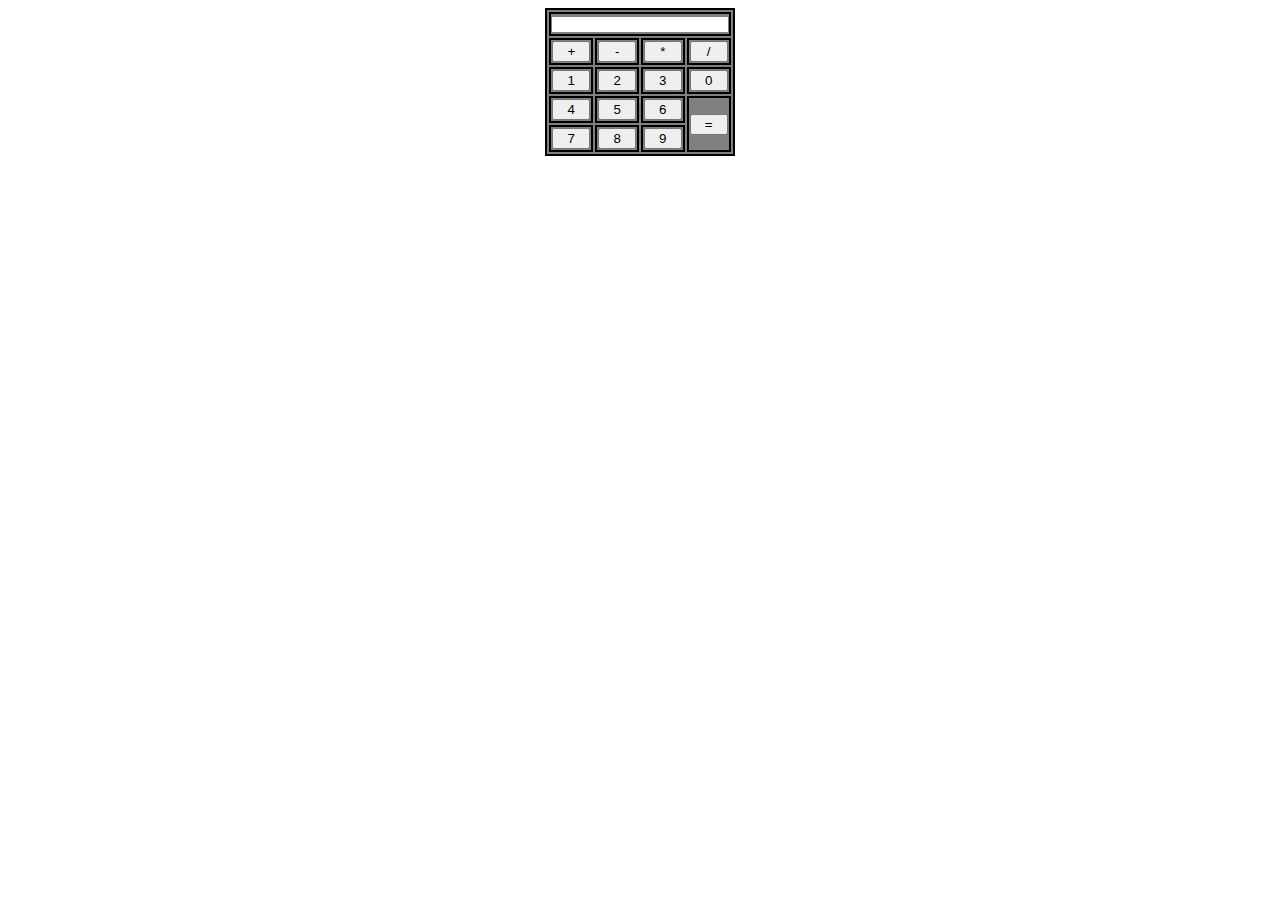
<file: CSS Assignment/index.html>
<!DOCTYPE html>
<html lang="en">

<head>
    <meta charset="UTF-8">
    <meta http-equiv="X-UA-Compatible" content="IE=edge">
    <meta name="viewport" content="width=device-width, initial-scale=1.0">
    <title>Calculator</title>
    <link rel="stylesheet" href="style.css">
</head>

<body>
    <table style="width: 15%">
        <tr>
            <th colspan="4"><input type="text" id="no" name="no"></th>
        </tr>
        <tr>
            <td><input type="button" id="button" name="button" value="+"></td>
            <td><input type="button" id="button" name="button" value="-"></td>
            <td><input type="button" id="button" name="button" value="*"></td>
            <td><input type="button" id="button" name="button" value="/"></td>
        </tr>
        <tr>
            <td><input type="button" id="button" name="button" value="1"></td>
            <td><input type="button" id="button" name="button" value="2"></td>
            <td><input type="button" id="button" name="button" value="3"></td>
            <td><input type="button" id="button" name="button" value="0"></td>
        </tr>
        <tr>
            <td><input type="button" id="button" name="button" value="4"></td>
            <td><input type="button" id="button" name="button" value="5"></td>
            <td><input type="button" id="button" name="button" value="6"></td>
            <td rowspan="2"><input type="button" id="button" name="button" value="="></td>
        </tr>
        <tr>
            <td><input type="button" id="button" name="button" value="7"></td>
            <td><input type="button" id="button" name="button" value="8"></td>
            <td><input type="button" id="button" name="button" value="9"></td>
            <!-- <td>/</td> -->
        </tr>
    </table>
</body>

</html>
</file>
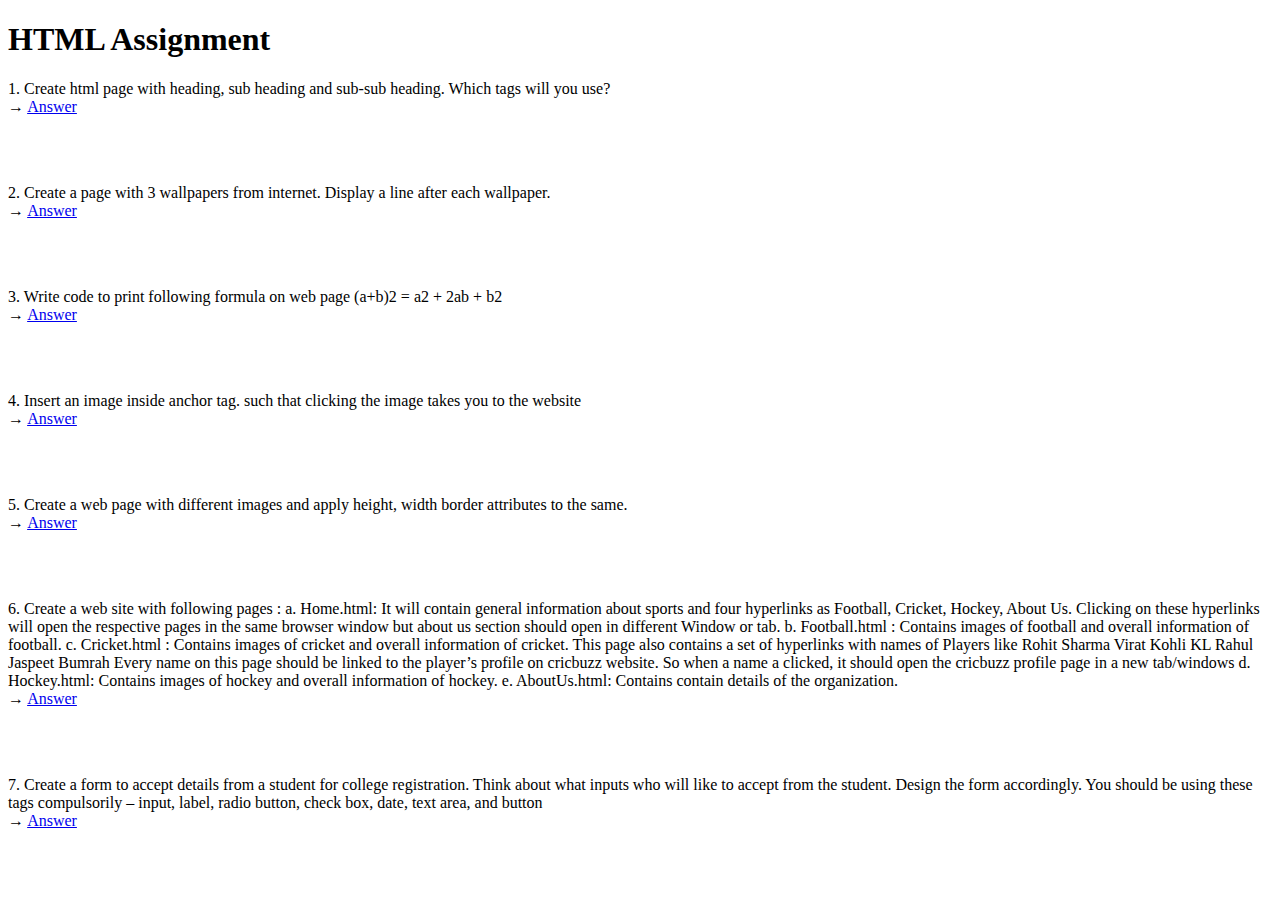
<file: HTML Assignment/00-Index.html>
<!DOCTYPE html>
<html lang="en">

<head>
    <title>Index</title>
</head>

<body>

    <h1> <b> HTML Assignment </b> </h1>

    <p>1. Create html page with heading, sub heading and sub-sub heading. Which tags will you
        use?
        <br>
        &rarr; <a href="01-headings.html"> Answer </a>

    </p>
    <br> <br>

    <p>2. Create a page with 3 wallpapers from internet. Display a line after each wallpaper.
        <br>
        &rarr; <a href="02-img.html"> Answer </a>
    </p>
    <br> <br>

    <p>3. Write code to print following formula on web page
        (a+b)2 = a2 + 2ab + b2
        <br>
        &rarr; <a href="03-sup.html">Answer</a>
    </p>
    <br> <br>

    <p>4. Insert an image inside anchor tag. such that clicking the image takes you to the website
        <br>
        &rarr; <a href="04-anchor.html">Answer</a>
    </p>
    <br> <br>

    <p>5. Create a web page with different images and apply height, width border attributes to the
        same.
        <br>
        &rarr; <a href="05-img.html">Answer</a>
    </p>
    <br> <br>

    <p>6. Create a web site with following pages :
        a. Home.html: It will contain general information about sports and four hyperlinks as
        Football, Cricket, Hockey, About Us.
        Clicking on these hyperlinks will open the respective pages in the same browser window
        but about us section should open in different Window or tab.
        b. Football.html : Contains images of football and overall information of football.
        c. Cricket.html : Contains images of cricket and overall information of cricket. This page
        also contains a set of hyperlinks with names of Players like
        Rohit Sharma
        Virat Kohli
        KL Rahul
        Jaspeet Bumrah
        Every name on this page should be linked to the player’s profile on cricbuzz website. So
        when a name a clicked, it should open the cricbuzz profile page in a new tab/windows
        d. Hockey.html: Contains images of hockey and overall information of hockey.
        e. AboutUs.html: Contains contain details of the organization.

        <br>
        &rarr; <a href="06-a-home.html">Answer</a>
    </p>
    <br> <br>

    <p>7. Create a form to accept details from a student for college registration. Think about what
        inputs who will like to accept from the student. Design the form accordingly. You should
        be using these tags compulsorily – input, label, radio button, check box, date, text area,
        and button
        <br>
        &rarr; <a href="07-form.html">Answer</a>
    </p>


</body>

</html>
</file>
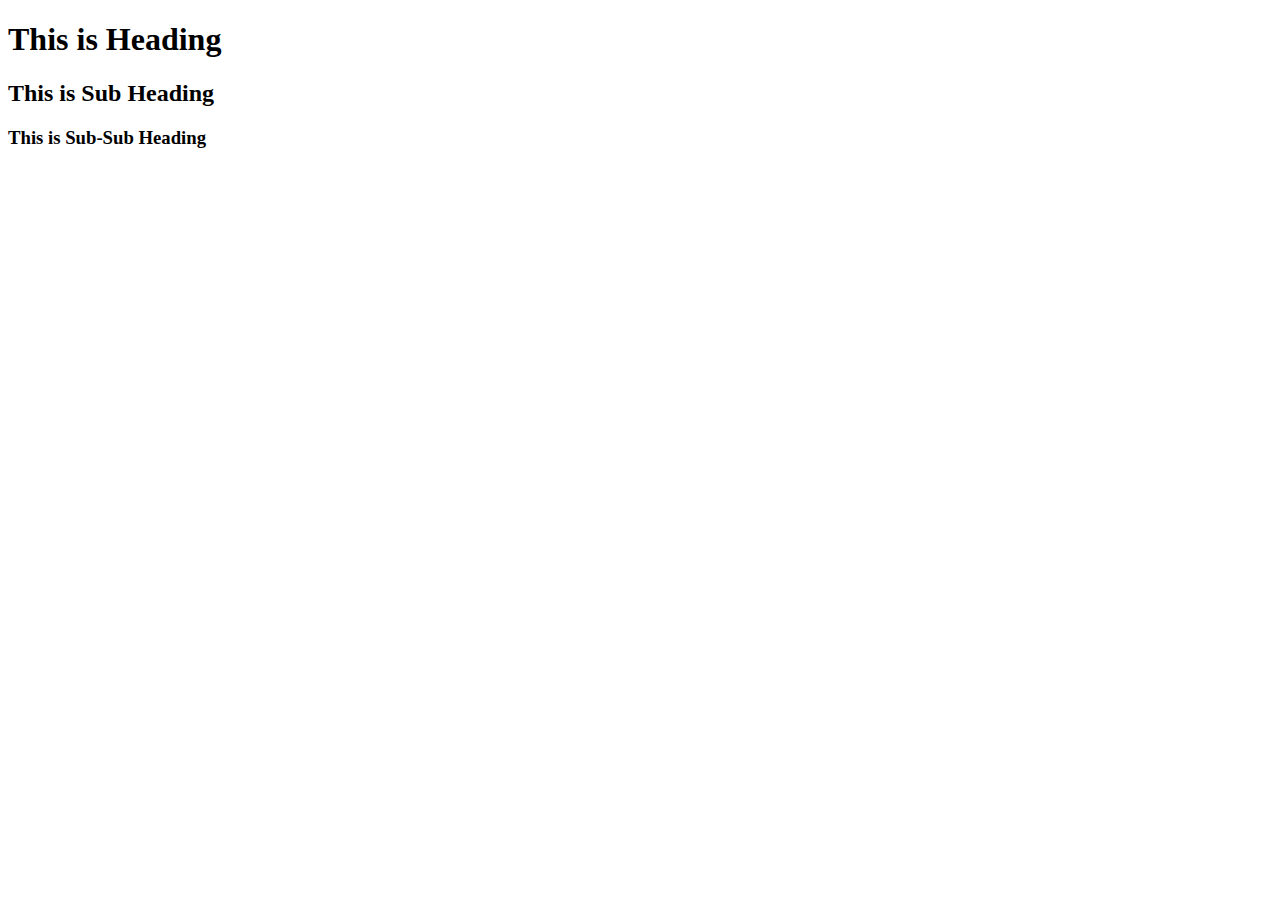
<file: HTML Assignment/01-headings.html>
<!DOCTYPE html>
<html lang="en">

<head>
    <title>Heading Tags</title>
</head>

<body>
    <h1> This is Heading</h1>
    <h2> This is Sub Heading</h2>
    <h3> This is Sub-Sub Heading</h3>
</body>

</html>
</file>
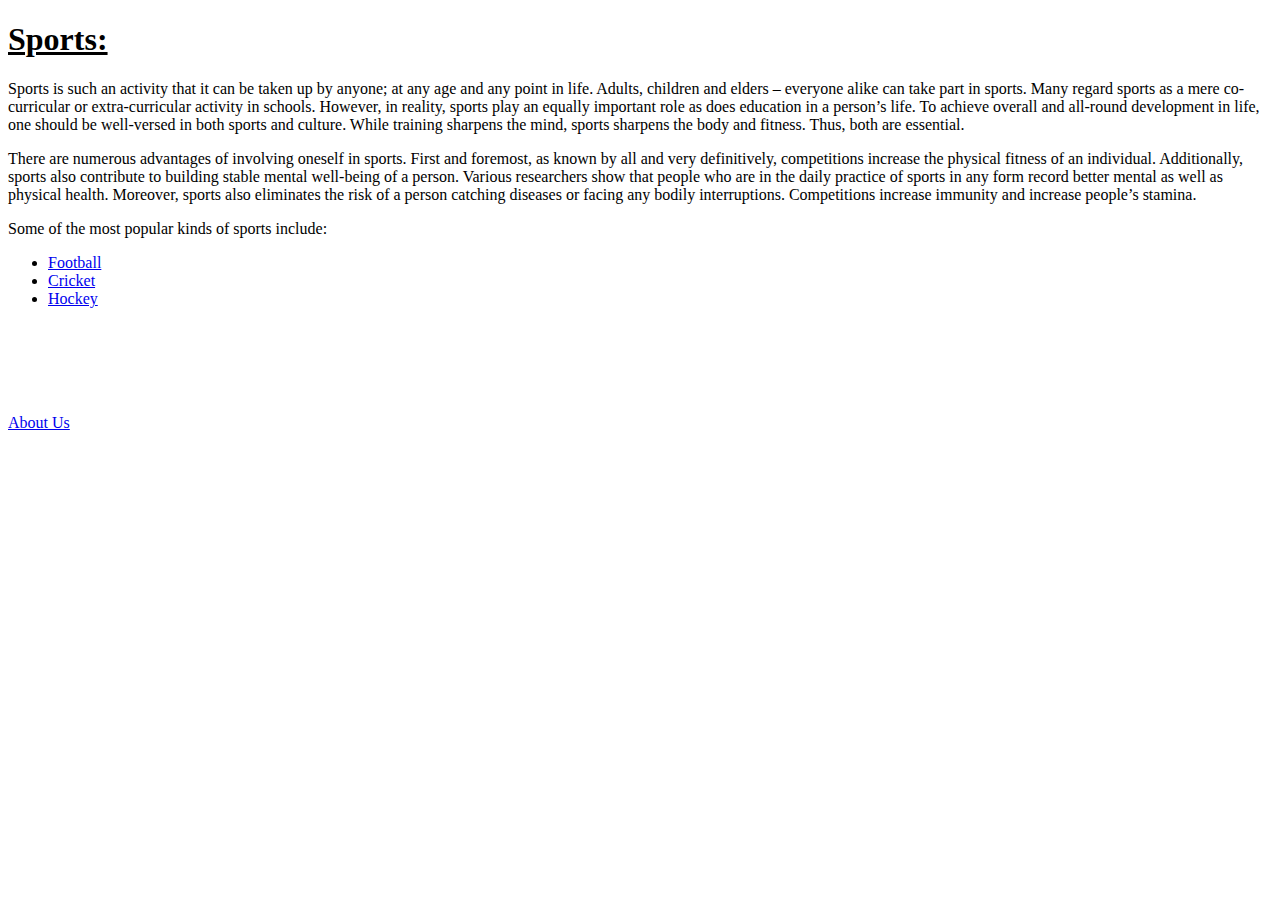
<file: HTML Assignment/06-a-home.html>
<!DOCTYPE html>
<html lang="en">

<head>
    <meta charset="UTF-8">
    <meta http-equiv="X-UA-Compatible" content="IE=edge">
    <meta name="viewport" content="width=device-width, initial-scale=1.0">
    <title>Sports</title>
</head>

<body>
    <h1> <u> Sports: </u> </h1>
    <p>Sports is such an activity that it can be taken up by anyone; at any age and any point in life. Adults, children
        and elders – everyone alike can take part in sports. Many regard sports as a mere co-curricular or
        extra-curricular activity in schools. However, in reality, sports play an equally important role as does
        education in a person’s life. To achieve overall and all-round development in life, one should be well-versed in
        both sports and culture. While training sharpens the mind, sports sharpens the body and fitness. Thus, both are
        essential. </p>

    <p> There are numerous advantages of involving oneself in sports. First and foremost, as known by all and very
        definitively, competitions increase the physical fitness of an individual. Additionally, sports also contribute
        to building stable mental well-being of a person. Various researchers show that people who are in the daily
        practice of sports in any form record better mental as well as physical health. Moreover, sports also eliminates
        the risk of a person catching diseases or facing any bodily interruptions. Competitions increase immunity and
        increase people’s stamina.</p>

    <p> Some of the most popular kinds of sports include: </p>
    <ul>
        <li> <a href="06-b-football.html">Football</a> <br> </li>
        <li> <a href="06-c-cricket.html">Cricket</a> <br> </li>
        <li> <a href="06-d-hockey.html">Hockey</a> <br> </li>
    </ul>
    <br><br><br><br><br>
    <a href="06-e-about.html" target="_blank">About Us</a>
</body>

</html>
</file>
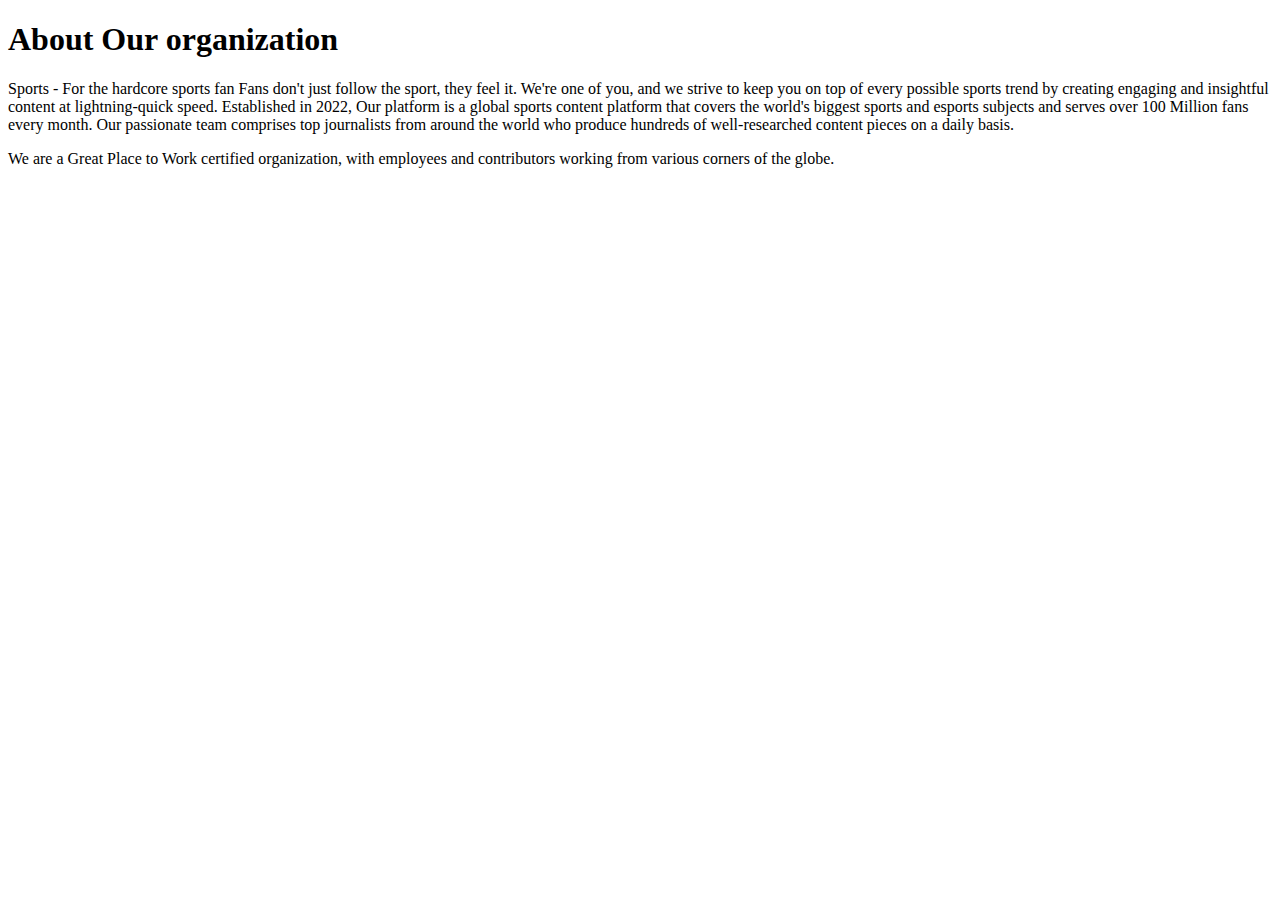
<file: HTML Assignment/06-e-about.html>
<!DOCTYPE html>
<html lang="en">

<head>
    <meta charset="UTF-8">
    <meta http-equiv="X-UA-Compatible" content="IE=edge">
    <meta name="viewport" content="width=device-width, initial-scale=1.0">
    <title>About Us</title>
</head>

<body>

    <h1>About Our organization</h1>

    <p>Sports - For the hardcore sports fan
        Fans don't just follow the sport, they feel it. We're one of you, and we strive to keep you on top of every
        possible sports trend by creating engaging and insightful content at lightning-quick speed. Established in 2022,
        Our platform is a global sports content platform that covers the world's biggest sports and esports subjects and
        serves over 100 Million fans every month. Our passionate team comprises top journalists from around the world
        who produce hundreds of well-researched content pieces on a daily basis.</p>

    <p>We are a Great Place to Work certified organization, with employees and contributors working from various
        corners of the globe.</p>

</body>

</html>
</file>
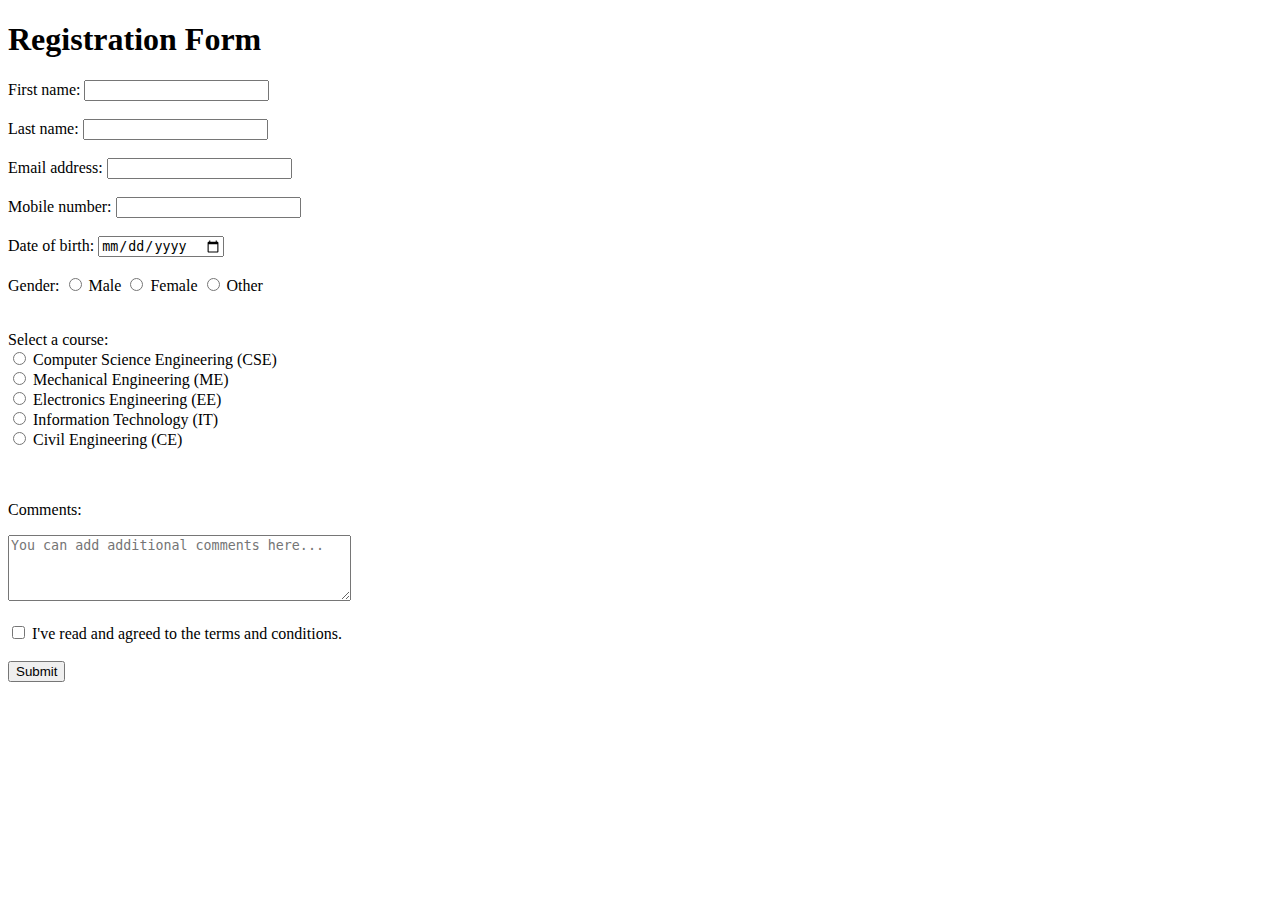
<file: HTML Assignment/07-form.html>
<!DOCTYPE html>
<html lang="en">

<head>
    <meta charset="UTF-8">
    <meta http-equiv="X-UA-Compatible" content="IE=edge">
    <meta name="viewport" content="width=device-width, initial-scale=1.0">
    <title>Form tag</title>
</head>

<body>
    <h1>Registration Form</h1>
    <form>
        <label for="fname">First name:</label>
        <input type="text" id="fname" name="fname"><br><br>

        <label for="lname">Last name:</label>
        <input type="text" id="lname" name="lname"><br><br>

        <label for="email"> Email address:</label>
        <input type="email" id="email" name="email"><br><br>

        <label for="mno">Mobile number:</label>
        <input type="tel" id="mno" name="mno"><br><br>

        <label for="dob">Date of birth:</label>
        <input type="date" id="date" name="date"><br><br>

        <div>
            Gender:
            <input type="radio" id="male" name="gender" value="Male">
            <label for="male">Male</label>

            <input type="radio" id="female" name="gender" value="Female">
            <label for="female">Female</label>

            <input type="radio" id="other" name="gender" value="Other">
            <label for="other">Other</label>
        </div>
        <br><br>

        <div>
            Select a course: <br>
            <input type="radio" id="cs" name="course" value="cs">
            <label for="cs">Computer Science Engineering (CSE)</label> <br>

            <input type="radio" id="me" name="course" value="me">
            <label for="me">Mechanical Engineering (ME)</label><br>

            <input type="radio" id="ee" name="course" value="ee">
            <label for="ee">Electronics Engineering (EE)</label><br>

            <input type="radio" id="it" name="course" value="it">
            <label for="it">Information Technology (IT)</label><br>

            <input type="radio" id="ce" name="course" value="ce">
            <label for="ce">Civil Engineering (CE)</label>

        </div>
        <br><br>

        <p>Comments:</p>
        <textarea id="comments" name="comments" rows="4" cols="40"
            placeholder="You can add additional comments here..."></textarea><br><br>

        <input type="checkbox" id="terms">
        <label for="terms">I've read and agreed to the terms and conditions.</label><br><br>

        <button type="button" onclick="alert('Form submitted succefully')">Submit</button>
        <!-- <input type="submit" value="Submit"> -->
    </form>
</body>

</html>
</file>
<file: CSS Assignment/style.css>
table, th, td, tr {
    border:2px solid black;
    margin-left: auto;
    margin-right: auto;
    background-color: gray;
}

input[type="text"]{
   border: 0;
   outline: 0;
   padding: 0;
   width: 100%;
   text-align: right;
}

tr{
   text-align: center;
}

input[type="button"]{
    color: black;
    /* border: 0;
    outline: 0;
    padding: 0; */
    width: 100%
    /* height: 18.4px; */
    /* text-align: right; */
 }
</file>
